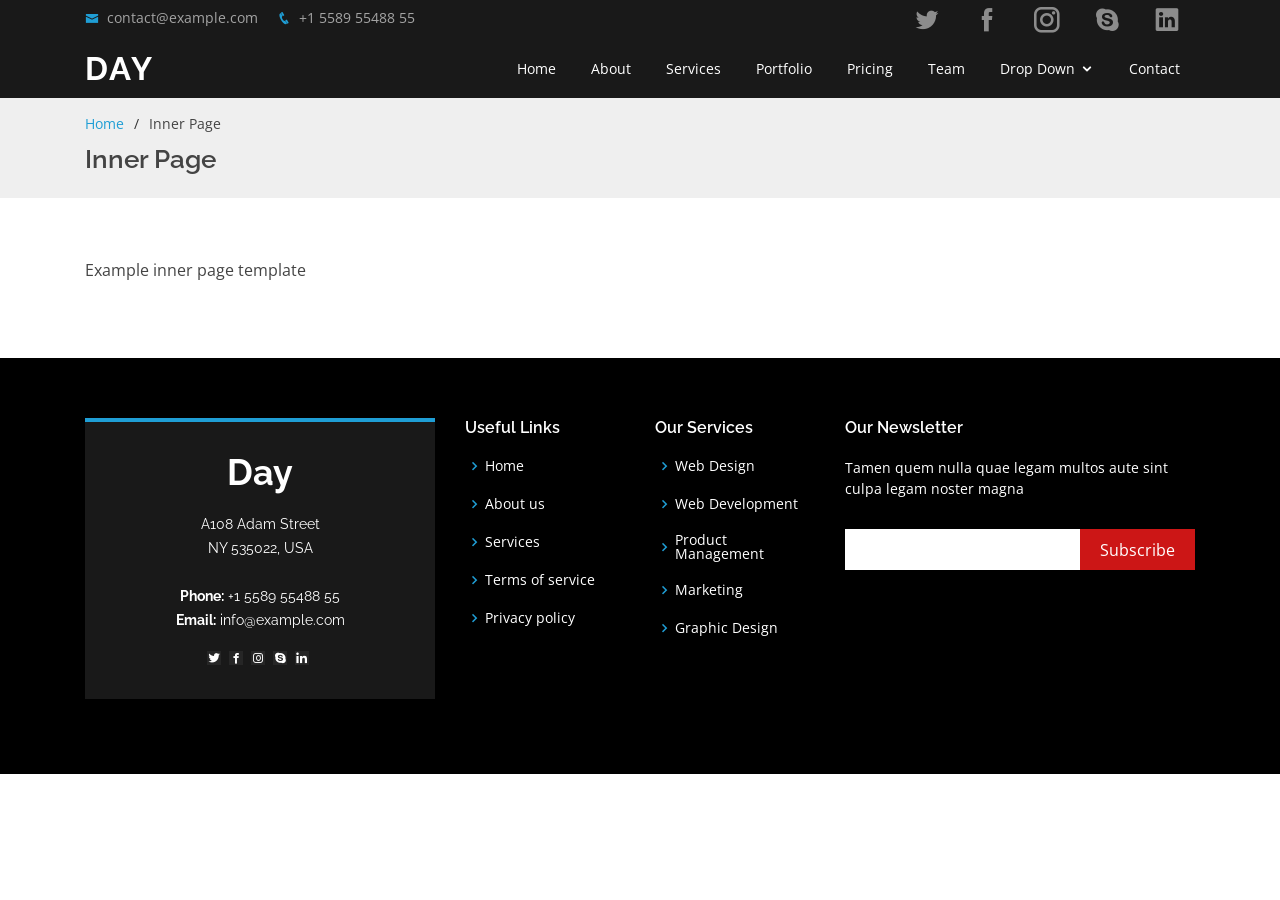
<file: inner-page.html>
<!DOCTYPE html>
<html lang="en">

<head>
  <meta charset="utf-8">
  <meta content="width=device-width, initial-scale=1.0" name="viewport">

  <title>E-Cell VCET</title>
  <meta content="" name="description">
  <meta content="" name="keywords">

  <!-- Favicons -->
  <link href="assets/img/favicon.png" rel="icon">
  <link href="assets/img/apple-touch-icon.png" rel="apple-touch-icon">

  <!-- Google Fonts -->
  <link href="https://fonts.googleapis.com/css?family=Open+Sans:300,300i,400,400i,600,600i,700,700i|Raleway:300,300i,400,400i,500,500i,600,600i,700,700i|Poppins:300,300i,400,400i,500,500i,600,600i,700,700i" rel="stylesheet">

  <!-- Vendor CSS Files -->
  <link href="assets/vendor/bootstrap/css/bootstrap.min.css" rel="stylesheet">
  <link href="assets/vendor/icofont/icofont.min.css" rel="stylesheet">
  <link href="assets/vendor/boxicons/css/boxicons.min.css" rel="stylesheet">
  <link href="assets/vendor/venobox/venobox.css" rel="stylesheet">
  <link href="assets/vendor/owl.carousel/assets/owl.carousel.min.css" rel="stylesheet">
  <link href="assets/vendor/aos/aos.css" rel="stylesheet">

  <link href="assets/css/style.css" rel="stylesheet">


</head>

<body>

  <!-- ======= Top Bar ======= -->
  <div id="topbar" class="d-none d-lg-flex align-items-center fixed-top header-inner-pages">
    <div class="container d-flex">
      <div class="contact-info mr-auto">
        <i class="icofont-envelope"></i> <a href="mailto:contact@example.com">contact@example.com</a>
        <i class="icofont-phone"></i> +1 5589 55488 55
      </div>
      <div class="social-links">
        <a href="#" class="twitter"><i class="icofont-twitter"></i></a>
        <a href="#" class="facebook"><i class="icofont-facebook"></i></a>
        <a href="#" class="instagram"><i class="icofont-instagram"></i></a>
        <a href="#" class="skype"><i class="icofont-skype"></i></a>
        <a href="#" class="linkedin"><i class="icofont-linkedin"></i></i></a>
      </div>
    </div>
  </div>

  <!-- ======= Header ======= -->
  <header id="header" class="fixed-top header-inner-pages">
    <div class="container d-flex align-items-center">

      <h1 class="logo mr-auto"><a href="index.html">Day</a></h1>
      <!-- Uncomment below if you prefer to use an image logo -->
      <!-- <a href="index.html" class="logo mr-auto"><img src="assets/img/logo.png" alt="" class="img-fluid"></a>-->

      <nav class="nav-menu d-none d-lg-block">
        <ul>
          <li><a href="index.html">Home</a></li>
          <li><a href="#about">About</a></li>
          <li><a href="#services">Services</a></li>
          <li><a href="#portfolio">Portfolio</a></li>
          <li><a href="#pricing">Pricing</a></li>
          <li><a href="#team">Team</a></li>
          <li class="drop-down"><a href="">Drop Down</a>
            <ul>
              <li><a href="#">Drop Down 1</a></li>
              <li class="drop-down"><a href="#">Deep Drop Down</a>
                <ul>
                  <li><a href="#">Deep Drop Down 1</a></li>
                  <li><a href="#">Deep Drop Down 2</a></li>
                  <li><a href="#">Deep Drop Down 3</a></li>
                  <li><a href="#">Deep Drop Down 4</a></li>
                  <li><a href="#">Deep Drop Down 5</a></li>
                </ul>
              </li>
              <li><a href="#">Drop Down 2</a></li>
              <li><a href="#">Drop Down 3</a></li>
              <li><a href="#">Drop Down 4</a></li>
            </ul>
          </li>
          <li><a href="#contact">Contact</a></li>

        </ul>
      </nav><!-- .nav-menu -->

    </div>
  </header><!-- End Header -->

  <main id="main">

    <!-- ======= Breadcrumbs ======= -->
    <section id="breadcrumbs" class="breadcrumbs">
      <div class="container">

        <ol>
          <li><a href="index.html">Home</a></li>
          <li>Inner Page</li>
        </ol>
        <h2>Inner Page</h2>

      </div>
    </section><!-- End Breadcrumbs -->

    <section class="inner-page">
      <div class="container">
        <p>
          Example inner page template
        </p>
      </div>
    </section>

  </main><!-- End #main -->

  <!-- ======= Footer ======= -->
  <footer id="footer">
    <div class="footer-top">
      <div class="container">
        <div class="row">

          <div class="col-lg-4 col-md-6">
            <div class="footer-info">
              <h3>Day</h3>
              <p>
                A108 Adam Street <br>
                NY 535022, USA<br><br>
                <strong>Phone:</strong> +1 5589 55488 55<br>
                <strong>Email:</strong> info@example.com<br>
              </p>
              <div class="social-links mt-3">
                <a href="#" class="twitter"><i class="bx bxl-twitter"></i></a>
                <a href="#" class="facebook"><i class="bx bxl-facebook"></i></a>
                <a href="#" class="instagram"><i class="bx bxl-instagram"></i></a>
                <a href="#" class="google-plus"><i class="bx bxl-skype"></i></a>
                <a href="#" class="linkedin"><i class="bx bxl-linkedin"></i></a>
              </div>
            </div>
          </div>

          <div class="col-lg-2 col-md-6 footer-links">
            <h4>Useful Links</h4>
            <ul>
              <li><i class="bx bx-chevron-right"></i> <a href="#">Home</a></li>
              <li><i class="bx bx-chevron-right"></i> <a href="#">About us</a></li>
              <li><i class="bx bx-chevron-right"></i> <a href="#">Services</a></li>
              <li><i class="bx bx-chevron-right"></i> <a href="#">Terms of service</a></li>
              <li><i class="bx bx-chevron-right"></i> <a href="#">Privacy policy</a></li>
            </ul>
          </div>

          <div class="col-lg-2 col-md-6 footer-links">
            <h4>Our Services</h4>
            <ul>
              <li><i class="bx bx-chevron-right"></i> <a href="#">Web Design</a></li>
              <li><i class="bx bx-chevron-right"></i> <a href="#">Web Development</a></li>
              <li><i class="bx bx-chevron-right"></i> <a href="#">Product Management</a></li>
              <li><i class="bx bx-chevron-right"></i> <a href="#">Marketing</a></li>
              <li><i class="bx bx-chevron-right"></i> <a href="#">Graphic Design</a></li>
            </ul>
          </div>

          <div class="col-lg-4 col-md-6 footer-newsletter">
            <h4>Our Newsletter</h4>
            <p>Tamen quem nulla quae legam multos aute sint culpa legam noster magna</p>
            <form action="" method="post">
              <input type="email" name="email"><input type="submit" value="Subscribe">
            </form>

          </div>

        </div>
      </div>
    </div>

   

  <a href="#" class="back-to-top"><i class="icofont-simple-up"></i></a>
  <div id="preloader"></div>

  <!-- Vendor JS Files -->
  <script src="assets/vendor/jquery/jquery.min.js"></script>
  <script src="assets/vendor/bootstrap/js/bootstrap.bundle.min.js"></script>
  <script src="assets/vendor/jquery.easing/jquery.easing.min.js"></script>
  <script src="assets/vendor/php-email-form/validate.js"></script>
  <script src="assets/vendor/isotope-layout/isotope.pkgd.min.js"></script>
  <script src="assets/vendor/venobox/venobox.min.js"></script>
  <script src="assets/vendor/owl.carousel/owl.carousel.min.js"></script>
  <script src="assets/vendor/aos/aos.js"></script>

  <!-- Template Main JS File -->
  <script src="assets/js/main.js"></script>

</body>

</html>
</file>
<file: assets/vendor/venobox/venobox.css>
/* ------ venobox.css --------*/
.vbox-overlay *, .vbox-overlay *:before, .vbox-overlay *:after{
    -webkit-backface-visibility: hidden;
    -webkit-box-sizing:border-box;
    -moz-box-sizing:border-box;
    box-sizing:border-box;
}
.vbox-overlay * { 
    -webkit-backface-visibility: visible;
    backface-visibility: visible;
}
.vbox-overlay{
    display: -webkit-flex;
    display: flex;
    -webkit-flex-direction: column;
    flex-direction: column;
    -webkit-justify-content: center;
    justify-content: center;
    -webkit-align-items: center;
    align-items: center;
    position: fixed;
    left: 0;
    top: 0;
    bottom: 0;
    right: 0;
    z-index: 999999;
}

/* ----- navigation ----- */
.vbox-title{
    width: 100%;
    height: 40px;
    float: left;
    text-align: center;
    line-height: 28px;
    font-size: 12px;
    padding: 6px 50px;
    overflow: hidden;
    position: fixed;
    display: none;
    left: 0;
    z-index: 89;
}
.vbox-close{
    cursor: pointer;
    position: fixed;
    top: -1px;
    right: 0;
    width: 50px;
    height: 40px;
    padding: 6px;
    display: block;
    background-position:10px center;
    overflow: hidden;
    font-size: 24px;
    line-height: 1;
    text-align: center;
    z-index: 99;
}
.vbox-left{
    cursor: pointer;
    position: fixed;
    left: 0;
    height: 40px;
    overflow: hidden;
    line-height: 28px;
    font-size: 12px;
    z-index: 99;
    display: flex;
    align-items:center;
}
.vbox-num{
    display: inline-block;
    margin: 6px 0 6px 15px;
}
/* ----- Social share ----- */
.vbox-share{
    line-height: 28px;
    font-size: 12px;
    overflow: hidden;
    position: fixed;
    left: 0;
    z-index: 98;
    display: flex;
    align-items:center;
    justify-content: center;
    width: 100%;
    text-align: center;
}
.vbox-share svg{
    max-height: 28px;
    width: 28px;
    z-index: 10;
    margin-left: 12px;
    margin-top: 6px;
    margin-bottom: 6px;
    vertical-align: middle;
}


/* ----- navigation ARROWS ----- */
.vbox-next, .vbox-prev{
    position: fixed;
    top: 50%;
    margin-top: -15px;
    overflow: hidden;
    cursor: pointer;
    display: block;
    width: 45px;
    height: 45px;
    z-index: 99;
}
.vbox-next span, .vbox-prev span{
    position: relative;
    width: 20px;
    height: 20px;
    border: 2px solid transparent;
    border-top-color: #B6B6B6;
    border-right-color: #B6B6B6;
    text-indent: -100px;
    position: absolute;
    top: 8px;
    display: block;
}
.vbox-prev{
    left: 15px;
}
.vbox-next{
    right: 15px;
}
.vbox-prev span{
    left: 10px;
    -ms-transform: rotate(-135deg);
    -webkit-transform: rotate(-135deg);
    transform: rotate(-135deg);
}
.vbox-next span{
    -ms-transform: rotate(45deg);
    -webkit-transform: rotate(45deg);
    transform: rotate(45deg);
    right: 10px;
}
/* ------- inline window ------ */
.vbox-inline{
    width: 420px;
    height: 315px;
    height: 70vh;
    padding: 10px;
    background: #fff;
    margin: 0 auto;
    overflow: auto;
    text-align: left;
}
/* ------- Video & iFrames window ------ */
.venoframe{
    max-width: 100%;
    width: 100%;
    border: none;
    width: 100%;
    height: 260px;
    height: 70vh;
}
.venoframe.vbvid{
    height: 260px;
}
@media (min-width: 768px) {
    .venoframe, .vbox-inline{
        width: 90%;
        height: 360px;
        height: 70vh;
    }
    .venoframe.vbvid{
        width: 640px;
        height: 360px;
    }
}
@media (min-width: 992px) {
    .venoframe, .vbox-inline{
        max-width: 1200px;
        width: 80%;
        height: 540px;
        height: 70vh;
    }
    .venoframe.vbvid{
        width: 960px;
        height: 540px;
    }
}
/* 
Please do NOT edit this part! 
or at least read this note: http://i.imgur.com/7C0ws9e.gif
*/
.vbox-open{
    overflow: hidden;
}
.vbox-container{
    position: absolute;
    left: 0;
    right: 0;
    top: 0;
    bottom: 0;
    overflow-x: hidden;
    overflow-y: scroll;
    overflow-scrolling: touch;
    -webkit-overflow-scrolling: touch;
    z-index: 20;
    max-height: 100%;

}

.vbox-content{
    text-align: center;
    float: left;
    width: 100%;
    position: relative;
    overflow: hidden;
    padding: 20px 4%;
}
.vbox-container img{
    max-width: 100%;
    height: auto;
}
.vbox-figlio{
    box-shadow: 0 0 12px rgba(0,0,0,0.19), 0 6px 6px rgba(0,0,0,0.23);
    max-width: 100%;
    text-align: initial;
}
img.vbox-figlio{
    -webkit-user-select: none;
-khtml-user-select: none;
-moz-user-select: none;
-o-user-select: none;
user-select: none;
}
.vbox-content.swipe-left{
    margin-left: -200px !important;
}
.vbox-content.swipe-right{
    margin-left: 200px !important;
}
.vbox-animated{
    webkit-transition: margin 300ms ease-out;
    transition: margin 300ms ease-out;
}

/* ---------- preloader ----------
 * SPINKIT 
 * http://tobiasahlin.com/spinkit/
-------------------------------- */
.sk-double-bounce,.sk-rotating-plane{width:40px;height:40px;margin:40px auto}.sk-rotating-plane{background-color:#333;-webkit-animation:sk-rotatePlane 1.2s infinite ease-in-out;animation:sk-rotatePlane 1.2s infinite ease-in-out}@-webkit-keyframes sk-rotatePlane{0%{-webkit-transform:perspective(120px) rotateX(0) rotateY(0);transform:perspective(120px) rotateX(0) rotateY(0)}50%{-webkit-transform:perspective(120px) rotateX(-180.1deg) rotateY(0);transform:perspective(120px) rotateX(-180.1deg) rotateY(0)}100%{-webkit-transform:perspective(120px) rotateX(-180deg) rotateY(-179.9deg);transform:perspective(120px) rotateX(-180deg) rotateY(-179.9deg)}}@keyframes sk-rotatePlane{0%{-webkit-transform:perspective(120px) rotateX(0) rotateY(0);transform:perspective(120px) rotateX(0) rotateY(0)}50%{-webkit-transform:perspective(120px) rotateX(-180.1deg) rotateY(0);transform:perspective(120px) rotateX(-180.1deg) rotateY(0)}100%{-webkit-transform:perspective(120px) rotateX(-180deg) rotateY(-179.9deg);transform:perspective(120px) rotateX(-180deg) rotateY(-179.9deg)}}.sk-double-bounce{position:relative}.sk-double-bounce .sk-child{width:100%;height:100%;border-radius:50%;background-color:#333;opacity:.6;position:absolute;top:0;left:0;-webkit-animation:sk-doubleBounce 2s infinite ease-in-out;animation:sk-doubleBounce 2s infinite ease-in-out}.sk-chasing-dots .sk-child,.sk-spinner-pulse,.sk-three-bounce .sk-child{background-color:#333;border-radius:100%}.sk-double-bounce .sk-double-bounce2{-webkit-animation-delay:-1s;animation-delay:-1s}@-webkit-keyframes sk-doubleBounce{0%,100%{-webkit-transform:scale(0);transform:scale(0)}50%{-webkit-transform:scale(1);transform:scale(1)}}@keyframes sk-doubleBounce{0%,100%{-webkit-transform:scale(0);transform:scale(0)}50%{-webkit-transform:scale(1);transform:scale(1)}}.sk-wave{margin:40px auto;width:50px;height:40px;text-align:center;font-size:10px}.sk-wave .sk-rect{background-color:#333;height:100%;width:6px;display:inline-block;-webkit-animation:sk-waveStretchDelay 1.2s infinite ease-in-out;animation:sk-waveStretchDelay 1.2s infinite ease-in-out}.sk-wave .sk-rect1{-webkit-animation-delay:-1.2s;animation-delay:-1.2s}.sk-wave .sk-rect2{-webkit-animation-delay:-1.1s;animation-delay:-1.1s}.sk-wave .sk-rect3{-webkit-animation-delay:-1s;animation-delay:-1s}.sk-wave .sk-rect4{-webkit-animation-delay:-.9s;animation-delay:-.9s}.sk-wave .sk-rect5{-webkit-animation-delay:-.8s;animation-delay:-.8s}@-webkit-keyframes sk-waveStretchDelay{0%,100%,40%{-webkit-transform:scaleY(.4);transform:scaleY(.4)}20%{-webkit-transform:scaleY(1);transform:scaleY(1)}}@keyframes sk-waveStretchDelay{0%,100%,40%{-webkit-transform:scaleY(.4);transform:scaleY(.4)}20%{-webkit-transform:scaleY(1);transform:scaleY(1)}}.sk-wandering-cubes{margin:40px auto;width:40px;height:40px;position:relative}.sk-wandering-cubes .sk-cube{background-color:#333;width:10px;height:10px;position:absolute;top:0;left:0;-webkit-animation:sk-wanderingCube 1.8s ease-in-out -1.8s infinite both;animation:sk-wanderingCube 1.8s ease-in-out -1.8s infinite both}.sk-chasing-dots,.sk-spinner-pulse{width:40px;height:40px;margin:40px auto}.sk-wandering-cubes .sk-cube2{-webkit-animation-delay:-.9s;animation-delay:-.9s}@-webkit-keyframes sk-wanderingCube{0%{-webkit-transform:rotate(0);transform:rotate(0)}25%{-webkit-transform:translateX(30px) rotate(-90deg) scale(.5);transform:translateX(30px) rotate(-90deg) scale(.5)}50%{-webkit-transform:translateX(30px) translateY(30px) rotate(-179deg);transform:translateX(30px) translateY(30px) rotate(-179deg)}50.1%{-webkit-transform:translateX(30px) translateY(30px) rotate(-180deg);transform:translateX(30px) translateY(30px) rotate(-180deg)}75%{-webkit-transform:translateX(0) translateY(30px) rotate(-270deg) scale(.5);transform:translateX(0) translateY(30px) rotate(-270deg) scale(.5)}100%{-webkit-transform:rotate(-360deg);transform:rotate(-360deg)}}@keyframes sk-wanderingCube{0%{-webkit-transform:rotate(0);transform:rotate(0)}25%{-webkit-transform:translateX(30px) rotate(-90deg) scale(.5);transform:translateX(30px) rotate(-90deg) scale(.5)}50%{-webkit-transform:translateX(30px) translateY(30px) rotate(-179deg);transform:translateX(30px) translateY(30px) rotate(-179deg)}50.1%{-webkit-transform:translateX(30px) translateY(30px) rotate(-180deg);transform:translateX(30px) translateY(30px) rotate(-180deg)}75%{-webkit-transform:translateX(0) translateY(30px) rotate(-270deg) scale(.5);transform:translateX(0) translateY(30px) rotate(-270deg) scale(.5)}100%{-webkit-transform:rotate(-360deg);transform:rotate(-360deg)}}.sk-spinner-pulse{-webkit-animation:sk-pulseScaleOut 1s infinite ease-in-out;animation:sk-pulseScaleOut 1s infinite ease-in-out}@-webkit-keyframes sk-pulseScaleOut{0%{-webkit-transform:scale(0);transform:scale(0)}100%{-webkit-transform:scale(1);transform:scale(1);opacity:0}}@keyframes sk-pulseScaleOut{0%{-webkit-transform:scale(0);transform:scale(0)}100%{-webkit-transform:scale(1);transform:scale(1);opacity:0}}.sk-chasing-dots{position:relative;text-align:center;-webkit-animation:sk-chasingDotsRotate 2s infinite linear;animation:sk-chasingDotsRotate 2s infinite linear}.sk-chasing-dots .sk-child{width:60%;height:60%;display:inline-block;position:absolute;top:0;-webkit-animation:sk-chasingDotsBounce 2s infinite ease-in-out;animation:sk-chasingDotsBounce 2s infinite ease-in-out}.sk-chasing-dots .sk-dot2{top:auto;bottom:0;-webkit-animation-delay:-1s;animation-delay:-1s}@-webkit-keyframes sk-chasingDotsRotate{100%{-webkit-transform:rotate(360deg);transform:rotate(360deg)}}@keyframes sk-chasingDotsRotate{100%{-webkit-transform:rotate(360deg);transform:rotate(360deg)}}@-webkit-keyframes sk-chasingDotsBounce{0%,100%{-webkit-transform:scale(0);transform:scale(0)}50%{-webkit-transform:scale(1);transform:scale(1)}}@keyframes sk-chasingDotsBounce{0%,100%{-webkit-transform:scale(0);transform:scale(0)}50%{-webkit-transform:scale(1);transform:scale(1)}}.sk-three-bounce{margin:40px auto;width:80px;text-align:center}.sk-three-bounce .sk-child{width:20px;height:20px;display:inline-block;-webkit-animation:sk-three-bounce 1.4s ease-in-out 0s infinite both;animation:sk-three-bounce 1.4s ease-in-out 0s infinite both}.sk-circle .sk-child:before,.sk-fading-circle .sk-circle:before{display:block;border-radius:100%;content:'';background-color:#333}.sk-three-bounce .sk-bounce1{-webkit-animation-delay:-.32s;animation-delay:-.32s}.sk-three-bounce .sk-bounce2{-webkit-animation-delay:-.16s;animation-delay:-.16s}@-webkit-keyframes sk-three-bounce{0%,100%,80%{-webkit-transform:scale(0);transform:scale(0)}40%{-webkit-transform:scale(1);transform:scale(1)}}@keyframes sk-three-bounce{0%,100%,80%{-webkit-transform:scale(0);transform:scale(0)}40%{-webkit-transform:scale(1);transform:scale(1)}}.sk-circle{margin:40px auto;width:40px;height:40px;position:relative}.sk-circle .sk-child{width:100%;height:100%;position:absolute;left:0;top:0}.sk-circle .sk-child:before{margin:0 auto;width:15%;height:15%;-webkit-animation:sk-circleBounceDelay 1.2s infinite ease-in-out both;animation:sk-circleBounceDelay 1.2s infinite ease-in-out both}.sk-circle .sk-circle2{-webkit-transform:rotate(30deg);-ms-transform:rotate(30deg);transform:rotate(30deg)}.sk-circle .sk-circle3{-webkit-transform:rotate(60deg);-ms-transform:rotate(60deg);transform:rotate(60deg)}.sk-circle .sk-circle4{-webkit-transform:rotate(90deg);-ms-transform:rotate(90deg);transform:rotate(90deg)}.sk-circle .sk-circle5{-webkit-transform:rotate(120deg);-ms-transform:rotate(120deg);transform:rotate(120deg)}.sk-circle .sk-circle6{-webkit-transform:rotate(150deg);-ms-transform:rotate(150deg);transform:rotate(150deg)}.sk-circle .sk-circle7{-webkit-transform:rotate(180deg);-ms-transform:rotate(180deg);transform:rotate(180deg)}.sk-circle .sk-circle8{-webkit-transform:rotate(210deg);-ms-transform:rotate(210deg);transform:rotate(210deg)}.sk-circle .sk-circle9{-webkit-transform:rotate(240deg);-ms-transform:rotate(240deg);transform:rotate(240deg)}.sk-circle .sk-circle10{-webkit-transform:rotate(270deg);-ms-transform:rotate(270deg);transform:rotate(270deg)}.sk-circle .sk-circle11{-webkit-transform:rotate(300deg);-ms-transform:rotate(300deg);transform:rotate(300deg)}.sk-circle .sk-circle12{-webkit-transform:rotate(330deg);-ms-transform:rotate(330deg);transform:rotate(330deg)}.sk-circle .sk-circle2:before{-webkit-animation-delay:-1.1s;animation-delay:-1.1s}.sk-circle .sk-circle3:before{-webkit-animation-delay:-1s;animation-delay:-1s}.sk-circle .sk-circle4:before{-webkit-animation-delay:-.9s;animation-delay:-.9s}.sk-circle .sk-circle5:before{-webkit-animation-delay:-.8s;animation-delay:-.8s}.sk-circle .sk-circle6:before{-webkit-animation-delay:-.7s;animation-delay:-.7s}.sk-circle .sk-circle7:before{-webkit-animation-delay:-.6s;animation-delay:-.6s}.sk-circle .sk-circle8:before{-webkit-animation-delay:-.5s;animation-delay:-.5s}.sk-circle .sk-circle9:before{-webkit-animation-delay:-.4s;animation-delay:-.4s}.sk-circle .sk-circle10:before{-webkit-animation-delay:-.3s;animation-delay:-.3s}.sk-circle .sk-circle11:before{-webkit-animation-delay:-.2s;animation-delay:-.2s}.sk-circle .sk-circle12:before{-webkit-animation-delay:-.1s;animation-delay:-.1s}@-webkit-keyframes sk-circleBounceDelay{0%,100%,80%{-webkit-transform:scale(0);transform:scale(0)}40%{-webkit-transform:scale(1);transform:scale(1)}}@keyframes sk-circleBounceDelay{0%,100%,80%{-webkit-transform:scale(0);transform:scale(0)}40%{-webkit-transform:scale(1);transform:scale(1)}}.sk-cube-grid{width:40px;height:40px;margin:40px auto}.sk-cube-grid .sk-cube{width:33.33%;height:33.33%;background-color:#333;float:left;-webkit-animation:sk-cubeGridScaleDelay 1.3s infinite ease-in-out;animation:sk-cubeGridScaleDelay 1.3s infinite ease-in-out}.sk-cube-grid .sk-cube1{-webkit-animation-delay:.2s;animation-delay:.2s}.sk-cube-grid .sk-cube2{-webkit-animation-delay:.3s;animation-delay:.3s}.sk-cube-grid .sk-cube3{-webkit-animation-delay:.4s;animation-delay:.4s}.sk-cube-grid .sk-cube4{-webkit-animation-delay:.1s;animation-delay:.1s}.sk-cube-grid .sk-cube5{-webkit-animation-delay:.2s;animation-delay:.2s}.sk-cube-grid .sk-cube6{-webkit-animation-delay:.3s;animation-delay:.3s}.sk-cube-grid .sk-cube7{-webkit-animation-delay:0ms;animation-delay:0ms}.sk-cube-grid .sk-cube8{-webkit-animation-delay:.1s;animation-delay:.1s}.sk-cube-grid .sk-cube9{-webkit-animation-delay:.2s;animation-delay:.2s}@-webkit-keyframes sk-cubeGridScaleDelay{0%,100%,70%{-webkit-transform:scale3D(1,1,1);transform:scale3D(1,1,1)}35%{-webkit-transform:scale3D(0,0,1);transform:scale3D(0,0,1)}}@keyframes sk-cubeGridScaleDelay{0%,100%,70%{-webkit-transform:scale3D(1,1,1);transform:scale3D(1,1,1)}35%{-webkit-transform:scale3D(0,0,1);transform:scale3D(0,0,1)}}.sk-fading-circle{margin:40px auto;width:40px;height:40px;position:relative}.sk-fading-circle .sk-circle{width:100%;height:100%;position:absolute;left:0;top:0}.sk-fading-circle .sk-circle:before{margin:0 auto;width:15%;height:15%;-webkit-animation:sk-circleFadeDelay 1.2s infinite ease-in-out both;animation:sk-circleFadeDelay 1.2s infinite ease-in-out both}.sk-fading-circle .sk-circle2{-webkit-transform:rotate(30deg);-ms-transform:rotate(30deg);transform:rotate(30deg)}.sk-fading-circle .sk-circle3{-webkit-transform:rotate(60deg);-ms-transform:rotate(60deg);transform:rotate(60deg)}.sk-fading-circle .sk-circle4{-webkit-transform:rotate(90deg);-ms-transform:rotate(90deg);transform:rotate(90deg)}.sk-fading-circle .sk-circle5{-webkit-transform:rotate(120deg);-ms-transform:rotate(120deg);transform:rotate(120deg)}.sk-fading-circle .sk-circle6{-webkit-transform:rotate(150deg);-ms-transform:rotate(150deg);transform:rotate(150deg)}.sk-fading-circle .sk-circle7{-webkit-transform:rotate(180deg);-ms-transform:rotate(180deg);transform:rotate(180deg)}.sk-fading-circle .sk-circle8{-webkit-transform:rotate(210deg);-ms-transform:rotate(210deg);transform:rotate(210deg)}.sk-fading-circle .sk-circle9{-webkit-transform:rotate(240deg);-ms-transform:rotate(240deg);transform:rotate(240deg)}.sk-fading-circle .sk-circle10{-webkit-transform:rotate(270deg);-ms-transform:rotate(270deg);transform:rotate(270deg)}.sk-fading-circle .sk-circle11{-webkit-transform:rotate(300deg);-ms-transform:rotate(300deg);transform:rotate(300deg)}.sk-fading-circle .sk-circle12{-webkit-transform:rotate(330deg);-ms-transform:rotate(330deg);transform:rotate(330deg)}.sk-fading-circle .sk-circle2:before{-webkit-animation-delay:-1.1s;animation-delay:-1.1s}.sk-fading-circle .sk-circle3:before{-webkit-animation-delay:-1s;animation-delay:-1s}.sk-fading-circle .sk-circle4:before{-webkit-animation-delay:-.9s;animation-delay:-.9s}.sk-fading-circle .sk-circle5:before{-webkit-animation-delay:-.8s;animation-delay:-.8s}.sk-fading-circle .sk-circle6:before{-webkit-animation-delay:-.7s;animation-delay:-.7s}.sk-fading-circle .sk-circle7:before{-webkit-animation-delay:-.6s;animation-delay:-.6s}.sk-fading-circle .sk-circle8:before{-webkit-animation-delay:-.5s;animation-delay:-.5s}.sk-fading-circle .sk-circle9:before{-webkit-animation-delay:-.4s;animation-delay:-.4s}.sk-fading-circle .sk-circle10:before{-webkit-animation-delay:-.3s;animation-delay:-.3s}.sk-fading-circle .sk-circle11:before{-webkit-animation-delay:-.2s;animation-delay:-.2s}.sk-fading-circle .sk-circle12:before{-webkit-animation-delay:-.1s;animation-delay:-.1s}@-webkit-keyframes sk-circleFadeDelay{0%,100%,39%{opacity:0}40%{opacity:1}}@keyframes sk-circleFadeDelay{0%,100%,39%{opacity:0}40%{opacity:1}}.sk-folding-cube{margin:40px auto;width:40px;height:40px;position:relative;-webkit-transform:rotateZ(45deg);transform:rotateZ(45deg)}.sk-folding-cube .sk-cube{float:left;width:50%;height:50%;position:relative;-webkit-transform:scale(1.1);-ms-transform:scale(1.1);transform:scale(1.1)}.sk-folding-cube .sk-cube:before{content:'';position:absolute;top:0;left:0;width:100%;height:100%;background-color:#333;-webkit-animation:sk-foldCubeAngle 2.4s infinite linear both;animation:sk-foldCubeAngle 2.4s infinite linear both;-webkit-transform-origin:100% 100%;-ms-transform-origin:100% 100%;transform-origin:100% 100%}.sk-folding-cube .sk-cube2{-webkit-transform:scale(1.1) rotateZ(90deg);transform:scale(1.1) rotateZ(90deg)}.sk-folding-cube .sk-cube3{-webkit-transform:scale(1.1) rotateZ(180deg);transform:scale(1.1) rotateZ(180deg)}.sk-folding-cube .sk-cube4{-webkit-transform:scale(1.1) rotateZ(270deg);transform:scale(1.1) rotateZ(270deg)}.sk-folding-cube .sk-cube2:before{-webkit-animation-delay:.3s;animation-delay:.3s}.sk-folding-cube .sk-cube3:before{-webkit-animation-delay:.6s;animation-delay:.6s}.sk-folding-cube .sk-cube4:before{-webkit-animation-delay:.9s;animation-delay:.9s}@-webkit-keyframes sk-foldCubeAngle{0%,10%{-webkit-transform:perspective(140px) rotateX(-180deg);transform:perspective(140px) rotateX(-180deg);opacity:0}25%,75%{-webkit-transform:perspective(140px) rotateX(0);transform:perspective(140px) rotateX(0);opacity:1}100%,90%{-webkit-transform:perspective(140px) rotateY(180deg);transform:perspective(140px) rotateY(180deg);opacity:0}}@keyframes sk-foldCubeAngle{0%,10%{-webkit-transform:perspective(140px) rotateX(-180deg);transform:perspective(140px) rotateX(-180deg);opacity:0}25%,75%{-webkit-transform:perspective(140px) rotateX(0);transform:perspective(140px) rotateX(0);opacity:1}100%,90%{-webkit-transform:perspective(140px) rotateY(180deg);transform:perspective(140px) rotateY(180deg);opacity:0}}
</file>
<file: assets/css/style.css>
/**
* Template Name: Day - v2.2.1
* Template URL: https://bootstrapmade.com/day-multipurpose-html-template-for-free/
* Author: BootstrapMade.com
* License: https://bootstrapmade.com/license/
*/

/*--------------------------------------------------------------
# General
--------------------------------------------------------------*/
html {
  box-sizing: border-box;
  margin: 0;
  padding: 0;
  scroll-behavior: smooth;
}


body {
  font-family: "Open Sans", sans-serif;
  color: #444444;
  box-sizing: border-box;
}

a {
  color: #cc1616;
}

a:hover {
  color: #e82d2d;
  text-decoration: none;
}

h1, h2, h3, h4, h5, h6 {
  font-family: "Raleway", sans-serif;
}

/*--------------------------------------------------------------
# Back to top button
--------------------------------------------------------------*/
.back-to-top {
  position: fixed;
  display: none;
  right: 15px;
  bottom: 15px;
  z-index: 99999;
}

.back-to-top i {
  display: flex;
  align-items: center;
  justify-content: center;
  font-size: 24px;
  width: 40px;
  height: 40px;
  background: #cc1616;
  color: #fff;
  transition: all 0.4s;
}

.back-to-top i:hover {
  background: #e72323;
  color: #fff;
}

/*--------------------------------------------------------------
# Preloader
--------------------------------------------------------------*/
/* #preloader {
  position: fixed;
  top: 0;
  left: 0;
  right: 0;
  bottom: 0;
  z-index: 9999;
  overflow: hidden;
  background: #fff;
}

#preloader:before {
  content: "";
  position: fixed;
  top: calc(50% - 30px);
  left: calc(50% - 30px);
  border: 6px solid #cc1616;
  border-top-color: #efefef;
  border-radius: 50%;
  width: 60px;
  height: 60px;
  -webkit-animation: animate-preloader 1s linear infinite;
  animation: animate-preloader 1s linear infinite;
} */

/* @-webkit-keyframes animate-preloader {
  0% {
    transform: rotate(0deg);
  }
  100% {
    transform: rotate(360deg);
  }
}

@keyframes animate-preloader {
  0% {
    transform: rotate(0deg);
  }
  100% {
    transform: rotate(360deg);
  }
} */

/*--------------------------------------------------------------
# Disable aos animation delay on mobile devices
--------------------------------------------------------------*/
@media screen and (max-width: 768px) {
  [data-aos-delay] {
    transition-delay: 0 !important;
  }
}

/*--------------------------------------------------------------
# Top Bar
--------------------------------------------------------------*/
a {
  color: #1F9ED5;
}

a:hover {
  color: #1F9ED5;
  cursor: pointer;
  text-decoration: none;
}

h1, h2, h3, h4, h5, h6 {
  font-family: "Raleway", sans-serif;
}


#topbar {
  background-color: #272727;
  color: #444444;
  height: 40px;
  font-size: 14px;
  transition: all 0.5s;
  color: rgba(255, 255, 255, 0.6);
}

#topbar.topbar-scrolled {
  top: -40px;
}

#topbar .contact-info a {
  line-height: 1;
  color: rgba(255, 255, 255, 0.6);
  transition: 0.3s;
}

#topbar .contact-info a:hover {
  color: #1F9ED5;
}

#topbar .contact-info i {
  color: #1F9ED5;
  padding-right: 4px;
}

#topbar .contact-info i.icofont-phone {
  margin-left: 15px;
}

#topbar .social-links a {
  font-size: 26px;
  color: rgba(255, 255, 255, 0.5);
  padding-left: 15px;
  margin-right: 15px;
  display: inline-block;
  line-height: 1px;
  transition: 0.3s;
}

#topbar .social-links a:hover {
  color: #1F9ED5;
}

#topbar .social-links a:first-child {
  border-left: 0;
}

/*--------------------------------------------------------------
# Header
--------------------------------------------------------------*/
#header {
  background: rgba(52, 58, 64, 0.2);
  transition: all 0.5s;
  z-index: 997;
  top: 40px;
}

#header.header-scrolled {
  top: 0;
  background: rgba(0, 0, 0, 0.9);
}

#header .logo {
  font-size: 32px;
  margin: 0;
  padding: 0;
  line-height: 1;
  font-weight: 700;
  letter-spacing: 2px;
  text-transform: uppercase;
}

#header .logo a {
  color: #fff;
}

#header .logo img {
  max-height: 40px;
}

@media (max-width: 992px) {
  #header {
    top: 0;
    padding: 15px 0;
    background: transparent;
  }
  #header .logo {
    font-size: 28px;
  }
}

.header-inner-pages {
  background: rgba(0, 0, 0, 0.9) !important;
}

/*--------------------------------------------------------------
# Navigation Menu
--------------------------------------------------------------*/
/* Desktop Navigation */
.nav-menu ul {
  margin: 0;
  padding: 0;
  list-style: none;
}

.nav-menu > ul {
  display: flex;
}

.nav-menu > ul > li {
  position: relative;
  white-space: nowrap;
  padding: 18px 15px;
  margin-left: 5px;
  transition: 0.3s;
}

.nav-menu a {
  display: block;
  position: relative;
  color: #fff;
  transition: 0.3s;
  font-size: 14px;
  font-family: "Open Sans", sans-serif;
}

.nav-menu > ul > li:hover, .nav-menu .active {
  background: #cc1616;
}

.nav-menu .drop-down ul {
  display: block;
  position: absolute;
  left: 0;
  top: calc(100% + 30px);
  z-index: 99;
  opacity: 0;
  visibility: hidden;
  padding: 10px 0;
  background: #fff;
  box-shadow: 0px 0px 30px rgba(127, 137, 161, 0.25);
  transition: 0.3s;
}

.nav-menu .drop-down:hover > ul {
  opacity: 1;
  top: 100%;
  visibility: visible;
}

.nav-menu .drop-down li {
  min-width: 180px;
  position: relative;
}

.nav-menu .drop-down ul a {
  padding: 10px 20px;
  font-size: 14px;
  font-weight: 500;
  text-transform: none;
  color: #191919;
}

.nav-menu .drop-down ul a:hover, .nav-menu .drop-down ul .active > a, .nav-menu .drop-down ul li:hover > a {
  color: #e82d2d;
}

.nav-menu .drop-down > a:after {
  content: "\ea99";
  font-family: IcoFont;
  padding-left: 5px;
}

.nav-menu .drop-down .drop-down ul {
  top: 0;
  left: calc(100% - 30px);
}

.nav-menu .drop-down .drop-down:hover > ul {
  opacity: 1;
  top: 0;
  left: 100%;
}

.nav-menu .drop-down .drop-down > a {
  padding-right: 35px;
}

.nav-menu .drop-down .drop-down > a:after {
  content: "\eaa0";
  font-family: IcoFont;
  position: absolute;
  right: 15px;
}

@media (max-width: 1366px) {
  .nav-menu .drop-down .drop-down ul {
    left: -90%;
  }
  .nav-menu .drop-down .drop-down:hover > ul {
    left: -100%;
  }
  .nav-menu .drop-down .drop-down > a:after {
    content: "\ea9d";
  }
}

/* Mobile Navigation */
.mobile-nav-toggle {
  position: fixed;
  right: 15px;
  top: 15px;
  z-index: 9998;
  border: 0;
  background: none;
  font-size: 24px;
  transition: all 0.4s;
  outline: none !important;
  line-height: 1;
  cursor: pointer;
  text-align: right;
}

.mobile-nav-toggle i {
  color: #fff;
}

.mobile-nav {
  position: fixed;
  top: 55px;
  right: 15px;
  bottom: 15px;
  left: 15px;
  z-index: 9999;
  overflow-y: auto;
  background: #fff;
  transition: ease-in-out 0.2s;
  opacity: 0;
  visibility: hidden;
  border-radius: 10px;
  padding: 10px 0;
}

.mobile-nav * {
  margin: 0;
  padding: 0;
  list-style: none;
}

.mobile-nav a {
  display: block;
  position: relative;
  color: #191919;
  padding: 10px 20px;
  font-weight: 500;
  outline: none;
}

.mobile-nav a:hover, .mobile-nav .active > a, .mobile-nav li:hover > a {
  color: #e82d2d;
  text-decoration: none;
}

.mobile-nav .drop-down > a:after {
  content: "\ea99";
  font-family: IcoFont;
  padding-left: 10px;
  position: absolute;
  right: 15px;
}

.mobile-nav .active.drop-down > a:after {
  content: "\eaa1";
}

.mobile-nav .drop-down > a {
  padding-right: 35px;
}

.mobile-nav .drop-down ul {
  display: none;
  overflow: hidden;
}

.mobile-nav .drop-down li {
  padding-left: 20px;
}

.mobile-nav-overly {
  width: 100%;
  height: 100%;
  z-index: 9997;
  top: 0;
  left: 0;
  position: fixed;
  background: rgba(0, 0, 0, 0.6);
  overflow: hidden;
  display: none;
  transition: ease-in-out 0.2s;
}

.mobile-nav-active {
  overflow: hidden;
}

.mobile-nav-active .mobile-nav {
  opacity: 1;
  visibility: visible;
}

.mobile-nav-active .mobile-nav-toggle i {
  color: #fff;
}

/*--------------------------------------------------------------
# Hero Section
--------------------------------------------------------------*/
#hero {
  width: 100%;
  height: auto;
  /* background: url("../img/hero-bg.jpg") top center; */
  background: url("../img/team-ecell-copy.JPG") top center;
  /* background: url("../img/ragnar.jpg") top center; */
  background-size: cover;
  position: relative;
}

#hero:before {
  content: "";
  background: rgba(0, 0, 0, 0.5);
  position: absolute;
  bottom: 0;
  top: 0;
  left: 0;
  right: 0;
}

#hero .container {
  padding-top: 70px;
}

#hero h1 {
  margin: 0 0 10px 0;
  font-size: 48px;
  font-weight: 700;
  line-height: 56px;
  text-transform: uppercase;
  color: #fff;
}

#hero h2 {
  color: #eee;
  margin-bottom: 30px;
  font-size: 24px;
}

#hero .btn-get-started {
  font-family: "Raleway", sans-serif;
  text-transform: uppercase;
  font-weight: 500;
  font-size: 14px;
  letter-spacing: 0.5px;
  display: inline-block;
  padding: 10px 28px;
  transition: 0.5s;
  border: 2px solid #fff;
  color: #fff;
}

#hero .btn-get-started:hover {
  background: #cc1616;
  border-color: #cc1616;
}

@media (min-width: 1024px) {
  #hero {
    /* background-attachment: fixed; */
  }
}

@media (max-width: 768px) {
  #hero {
    text-align: center;
  }
  #hero .container {
    padding-top: 40px;
  }
  #hero h1 {
    font-size: 28px;
    line-height: 36px;
  }
  #hero h2 {
    font-size: 18px;
    line-height: 24px;
    margin-bottom: 30px;
  }
}

/*--------------------------------------------------------------
# Sections General
--------------------------------------------------------------*/
section {
  padding: 60px 0;
  overflow: hidden;
}

.section-title {
  text-align: center;
  padding: 30px 0;
  position: relative;
}

.section-title h2 {
  font-size: 32px;
  font-weight: 700;
  text-transform: uppercase;
  margin-bottom: 20px;
  padding-bottom: 0;
  color: #191919;
  position: relative;
  z-index: 2;
}

.section-title span {
  position: absolute;
  top: 30px;
  color: #f4f4f4;
  left: 0;
  right: 0;
  z-index: 1;
  font-weight: 700;
  font-size: 52px;
  text-transform: uppercase;
  line-height: 0;
}

.section-title p {
  margin-bottom: 0;
  position: relative;
  z-index: 2;
}

@media (max-width: 575px) {
  .section-title h2 {
    font-size: 28px;
    margin-bottom: 15px;
  }
  .section-title span {
    font-size: 38px;
  }
}

/*--------------------------------------------------------------
# About
--------------------------------------------------------------*/
.about .content h3 {
  font-weight: 600;
  font-size: 26px;
}

.about .content ul {
  list-style: none;
  padding: 0;
}

.about .content ul li {
  padding-bottom: 10px;
}

.about .content ul i {
  font-size: 20px;
  padding-right: 4px;
  color: #cc1616;
}

.about .content p:last-child {
  margin-bottom: 0;
}

/*--------------------------------------------------------------
# Why Us
--------------------------------------------------------------*/
.why-us {
  padding-top: 0;
}

.why-us .box {
  padding: 50px 30px;
  box-shadow: 0px 2px 15px rgba(0, 0, 0, 0.1);
  transition: all ease-in-out 0.3s;
}

.why-us .box span {
  display: block;
  font-size: 28px;
  font-weight: 700;
  color: #1F9ED5;
}

.why-us .box h4 {
  font-size: 24px;
  font-weight: 600;
  padding: 0;
  margin: 20px 0;
  color: #191919;
}

.why-us .box p {
  color: #aaaaaa;
  font-size: 15px;
  margin: 0;
  padding: 0;
}

.why-us .box:hover {
  background: #1F9ED5;
  padding: 30px 30px 70px 30px;
  box-shadow: 10px 15px 30px rgba(0, 0, 0, 0.18);
}

.why-us .box:hover span, .why-us .box:hover h4, .why-us .box:hover p {
  color: #fff;
}
/*--------------------------------------------------------------
# Clients
--------------------------------------------------------------*/
.clients {
  background-color: #6782b4;
  background-image: linear-gradient(180deg, #425e8d 0%, #1F9ED5 80%,  #425e8d 100%);
  padding: 15px 0;
  text-align: center;
}

.clients img {
  width: 50%;
  /* filter: grayscale(80); */
  transition: all 0.4s ease-in-out;
  display: inline-block;
  padding: 15px 0;
}

.clients img:hover {
  filter: none;
  transform: scale(1.3);
}
.clients img+p {
  color: #fff;
}

.clients-text {
  color: #000;
  font-size: 160%;
}

@media (max-width: 768px) {
  .clients img {
    width: 40%;
  }
}

/*--------------------------------------------------------------
# Services
--------------------------------------------------------------*/
section {
  padding: 60px 0;
  overflow: hidden;
}

.section-title {
  text-align: center;
  padding: 30px 0;
  position: relative;
}

.section-title h2 {
  font-size: 32px;
  font-weight: 700;
  text-transform: uppercase;
  margin-bottom: 20px;
  padding-bottom: 0;
  color: #191919;
  position: relative;
  z-index: 2;
}

.section-title span {
  position: absolute;
  top: 30px;
  color: #f4f4f4;
  left: 0;
  right: 0;
  z-index: 1;
  font-weight: 700;
  font-size: 52px;
  text-transform: uppercase;
  line-height: 0;
}

.section-title p {
  margin-bottom: 0;
  position: relative;
  z-index: 2;
}

@media (max-width: 575px) {
  .section-title h2 {
    font-size: 28px;
    margin-bottom: 15px;
  }
  .section-title span {
    font-size: 38px;
  }
}


.services .icon-box {
  text-align: center;
  padding: 80px 20px;
  transition: all ease-in-out 0.3s;
  box-shadow: 0px 2px 15px rgba(0, 0, 0, 0.1);
}

.services .icon-box .icon {
  margin: 0 auto;
  width: 64px;
  height: 64px;
  background: #1F9ED5;
  transition: all .3s ease-out 0s;
  display: flex;
  align-items: center;
  justify-content: center;
  margin-bottom: 20px;
  transform-style: preserve-3d;
}

.services .icon-box .icon i {
  color: #fff;
  font-size: 28px;
}

.services .icon-box .icon::before {
  position: absolute;
  content: '';
  left: -8px;
  top: -8px;
  height: 100%;
  width: 100%;
  background: #fce5e5;
  transition: all .3s ease-out 0s;
  transform: translateZ(-1px);
}

.services .icon-box h4 {
  font-weight: 700;
  margin-bottom: 15px;
  font-size: 24px;
}

.services .icon-box h4 a {
  color: #191919;
}

.services .icon-box p {
  line-height: 24px;
  font-size: 14px;
  margin-bottom: 0;
}

.services .icon-box:hover {
  background: #1F9ED5;background-image: linear-gradient(180deg, #425e8d 0%, #1F9ED5 80%,  #425e8d 100%);
  border-color: #1F9ED5;
  padding: 70px 20px 90px 20px;
}

.services .icon-box:hover .icon {
  background: #fff;
}

.services .icon-box:hover .icon i {
  color: #1F9ED5;
}

.services .icon-box:hover .icon::before {
  background: #1F9ED5;
}

.services .icon-box:hover h4 a, .services .icon-box:hover p {
  color: #fff;
}
/*--------------------------------------------------------------
# Cta
--------------------------------------------------------------*/
.cta {
  background: linear-gradient(rgba(2, 2, 2, 0.5), rgba(0, 0, 0, 0.5)), url("../img/cta-bg.jpg") fixed center center;
  background-size: cover;
}

.cta h3 {
  color: #fff;
  font-size: 48px;
  font-weight: 700;
}

.cta p {
  color: #fff;
}

#stats-section {
    width: 100%;
}

#stats-wrapper {
    max-width: 1140px;
    display: flex;
    justify-content: center;
    margin: 0 auto;
}

.stats-item {
    margin-right: 24px;
    width: 25%;
    text-align: center;
}

.stats-item h3 {
    font-size: 44px;
    margin: 0;
}

.stats-item p {
    font-size: 14px;
    font-style: italic;
    color: #00b3ff;
    margin: 0;
    letter-spacing: 0.5px;
}
/*--------------------------------------------------------------
# Portfolio
--------------------------------------------------------------*/
.portfolio #portfolio-flters {
  padding: 0;
  margin: 0 auto 25px auto;
  list-style: none;
  text-align: center;
  border-radius: 50px;
}

.portfolio #portfolio-flters li {
  cursor: pointer;
  display: inline-block;
  padding: 10px 15px;
  font-size: 15px;
  font-weight: 500;
  line-height: 1;
  text-transform: uppercase;
  color: #444444;
  margin-bottom: 5px;
  transition: all 0.3s ease-in-out;
  font-family: "Poppins", sans-serif;
}

.portfolio #portfolio-flters li:hover, .portfolio #portfolio-flters li.filter-active {
  color: #e82d2d;
}

.portfolio #portfolio-flters li:last-child {
  margin-right: 0;
}

.portfolio .portfolio-item {
  margin-bottom: 30px;
}

.portfolio .portfolio-item .portfolio-info {
  opacity: 0;
  position: absolute;
  left: 30px;
  right: 30px;
  bottom: 0;
  z-index: 3;
  transition: all ease-in-out 0.3s;
  background: rgba(255, 255, 255, 0.9);
  padding: 15px;
}

.portfolio .portfolio-item .portfolio-info h4 {
  font-size: 18px;
  color: #fff;
  font-weight: 600;
  color: #191919;
}

.portfolio .portfolio-item .portfolio-info p {
  color: #4c4c4c;
  font-size: 14px;
  margin-bottom: 0;
}

.portfolio .portfolio-item .portfolio-info .preview-link, .portfolio .portfolio-item .portfolio-info .details-link {
  position: absolute;
  right: 40px;
  font-size: 24px;
  top: calc(50% - 18px);
  color: #333333;
}

.portfolio .portfolio-item .portfolio-info .preview-link:hover, .portfolio .portfolio-item .portfolio-info .details-link:hover {
  color: #cc1616;
}

.portfolio .portfolio-item .portfolio-info .details-link {
  right: 10px;
}

.portfolio .portfolio-item .portfolio-links {
  opacity: 0;
  left: 0;
  right: 0;
  text-align: center;
  z-index: 3;
  position: absolute;
  transition: all ease-in-out 0.3s;
}

.portfolio .portfolio-item .portfolio-links a {
  color: #fff;
  margin: 0 2px;
  font-size: 28px;
  display: inline-block;
  transition: 0.3s;
}

.portfolio .portfolio-item .portfolio-links a:hover {
  color: #e82d2d;
}

.portfolio .portfolio-item:hover .portfolio-info {
  opacity: 1;
  bottom: 20px;
}

/*--------------------------------------------------------------
# Pricing
--------------------------------------------------------------*/
.pricing .box {
  padding: 20px;
  background: #f9f9f9;
  text-align: center;
  border-radius: 8px;
  position: relative;
  overflow: hidden;
}

.pricing .box h3 {
  font-weight: 400;
  padding: 15px;
  font-size: 18px;
  text-transform: uppercase;
  font-weight: 600;
  color: #191919;
}

.pricing .box h4 {
  font-size: 42px;
  color: #cc1616;
  font-weight: 500;
  font-family: "Open Sans", sans-serif;
  margin-bottom: 20px;
}

.pricing .box h4 sup {
  font-size: 20px;
  top: -15px;
  left: -3px;
}

.pricing .box h4 span {
  color: #bababa;
  font-size: 16px;
  font-weight: 300;
}

.pricing .box ul {
  padding: 0;
  list-style: none;
  color: #191919;
  text-align: center;
  line-height: 20px;
  font-size: 14px;
}

.pricing .box ul li {
  padding-bottom: 16px;
}

.pricing .box ul i {
  color: #cc1616;
  font-size: 18px;
  padding-right: 4px;
}

.pricing .box ul .na {
  color: #ccc;
  text-decoration: line-through;
}

.pricing .box .btn-wrap {
  padding: 15px;
  text-align: center;
}

.pricing .box .btn-buy {
  background: #cc1616;
  display: inline-block;
  padding: 10px 40px;
  color: #fff;
  transition: none;
  font-size: 14px;
  font-weight: 400;
  font-family: "Raleway", sans-serif;
  font-weight: 600;
  transition: 0.3s;
}

.pricing .box .btn-buy:hover {
  background: #e82d2d;
}

.pricing .featured {
  background: #cc1616;
  box-shadow: none;
  color: #fff;
}

.pricing .featured h3, .pricing .featured h4, .pricing .featured ul, .pricing .featured ul li, .pricing .featured ul .na {
  color: #fff;
}

.pricing .featured h4 span {
  color: rgba(255, 255, 255, 0.58);
}

.pricing .featured .btn-wrap {
  padding: 15px;
  text-align: center;
}

.pricing .featured .btn-buy {
  background: rgba(255, 255, 255, 0.2);
}

.pricing .featured .btn-buy:hover {
  background: #fff;
  color: #cc1616;
}

/*--------------------------------------------------------------
# Team
--------------------------------------------------------------*/
.team .member {
  text-align: center;
  margin-bottom: 20px;
  box-shadow: 0px 0px 12px 0px rgba(0, 0, 0, 0.1);
  padding: 30px 20px;
  background: #fff;
}

.team .member img {
  max-width: 60%;
  border-radius: 50%;
  margin: 0 0 30px 0;
}

.team .member h4 {
  font-weight: 700;
  margin-bottom: 2px;
  font-size: 18px;
}

.team .member span {
  font-style: italic;
  display: block;
  font-size: 13px;
}

.team .member p {
  padding-top: 10px;
  font-size: 14px;
  font-style: italic;
  color: #aaaaaa;
}

.team .member .social {
  margin-top: 15px;
}

.team .member .social a {
  color: #919191;
  transition: 0.3s;
}

.team .member .social a:hover {
  color: #cc1616;
}

.team .member .social i {
  font-size: 18px;
  margin: 0 2px;
}

/*--------------------------------------------------------------
# Contact
--------------------------------------------------------------*/
.contact .info-box {
  color: #444444;
  text-align: center;
  box-shadow: 0 0 30px rgba(214, 215, 216, 0.6);
  padding: 20px 0 30px 0;
}

.contact .info-box i {
  font-size: 32px;
  color: #cc1616;
  border-radius: 50%;
  padding: 8px;
  border: 2px dotted #f5a0a0;
}

.contact .info-box h3 {
  font-size: 20px;
  color: #777777;
  font-weight: 700;
  margin: 10px 0;
}

.contact .info-box p {
  padding: 0;
  line-height: 24px;
  font-size: 14px;
  margin-bottom: 0;
}

.contact .php-email-form {
  box-shadow: 0 0 30px rgba(214, 215, 216, 0.6);
  padding: 30px;
}

.contact .php-email-form .validate {
  display: none;
  color: red;
  margin: 0 0 15px 0;
  font-weight: 400;
  font-size: 13px;
}

.contact .php-email-form .error-message {
  display: none;
  color: #fff;
  background: #ed3c0d;
  text-align: left;
  padding: 15px;
  font-weight: 600;
}

.contact .php-email-form .error-message br + br {
  margin-top: 25px;
}

.contact .php-email-form .sent-message {
  display: none;
  color: #fff;
  background: #18d26e;
  text-align: center;
  padding: 15px;
  font-weight: 600;
}

.contact .php-email-form .loading {
  display: none;
  background: #fff;
  text-align: center;
  padding: 15px;
}

.contact .php-email-form .loading:before {
  content: "";
  display: inline-block;
  border-radius: 50%;
  width: 24px;
  height: 24px;
  margin: 0 10px -6px 0;
  border: 3px solid #18d26e;
  border-top-color: #eee;
  -webkit-animation: animate-loading 1s linear infinite;
  animation: animate-loading 1s linear infinite;
}

.contact .php-email-form input, .contact .php-email-form textarea {
  border-radius: 0;
  box-shadow: none;
  font-size: 14px;
}

.contact .php-email-form input::focus, .contact .php-email-form textarea::focus {
  background-color: #cc1616;
}

.contact .php-email-form input {
  padding: 20px 15px;
}

.contact .php-email-form textarea {
  padding: 12px 15px;
}

.contact .php-email-form button[type="submit"] {
  background: #cc1616;
  border: 0;
  padding: 10px 24px;
  color: #fff;
  transition: 0.4s;
}

.contact .php-email-form button[type="submit"]:hover {
  background: #e82d2d;
}

@-webkit-keyframes animate-loading {
  0% {
    transform: rotate(0deg);
  }
  100% {
    transform: rotate(360deg);
  }
}

@keyframes animate-loading {
  0% {
    transform: rotate(0deg);
  }
  100% {
    transform: rotate(360deg);
  }
}

/*--------------------------------------------------------------
# Breadcrumbs
--------------------------------------------------------------*/
.breadcrumbs {
  padding: 15px 0;
  background: #efefef;
  margin-top: 98px;
}

@media (max-width: 992px) {
  .breadcrumbs {
    margin-top: 50px;
  }
}

.breadcrumbs h2 {
  font-size: 26px;
  font-weight: 600;
}

.breadcrumbs ol {
  display: flex;
  flex-wrap: wrap;
  list-style: none;
  padding: 0 0 10px 0;
  margin: 0;
  font-size: 14px;
}

.breadcrumbs ol li + li {
  padding-left: 10px;
}

.breadcrumbs ol li + li::before {
  display: inline-block;
  padding-right: 10px;
  color: #333333;
  content: "/";
}

/*--------------------------------------------------------------
# Portfolio Details
--------------------------------------------------------------*/
.portfolio-details {
  padding-top: 40px;
}

.portfolio-details .portfolio-details-container {
  position: relative;
}

.portfolio-details .portfolio-details-carousel {
  position: relative;
  z-index: 1;
}

.portfolio-details .portfolio-details-carousel .owl-nav, .portfolio-details .portfolio-details-carousel .owl-dots {
  margin-top: 5px;
  text-align: left;
}

.portfolio-details .portfolio-details-carousel .owl-dot {
  display: inline-block;
  margin: 0 10px 0 0;
  width: 12px;
  height: 12px;
  border-radius: 50%;
  background-color: #ddd !important;
}

.portfolio-details .portfolio-details-carousel .owl-dot.active {
  background-color: #cc1616 !important;
}

.portfolio-details .portfolio-info {
  padding: 30px;
  position: absolute;
  right: 0;
  bottom: -70px;
  background: #fff;
  box-shadow: 0px 2px 15px rgba(0, 0, 0, 0.1);
  z-index: 2;
}

.portfolio-details .portfolio-info h3 {
  font-size: 22px;
  font-weight: 700;
  margin-bottom: 20px;
  padding-bottom: 20px;
  border-bottom: 1px solid #eee;
}

.portfolio-details .portfolio-info ul {
  list-style: none;
  padding: 0;
  font-size: 15px;
}

.portfolio-details .portfolio-info ul li + li {
  margin-top: 10px;
}

.portfolio-details .portfolio-description {
  padding-top: 50px;
}

.portfolio-details .portfolio-description h2 {
  width: 50%;
  font-size: 26px;
  font-weight: 700;
  margin-bottom: 20px;
}

.portfolio-details .portfolio-description p {
  padding: 0 0 0 0;
}

@media (max-width: 768px) {
  .portfolio-details .portfolio-info {
    position: static;
    margin-top: 30px;
  }
}

/*--------------------------------------------------------------
# Footer
--------------------------------------------------------------*/
/* .sponsor {
  background-image: linear-gradient(315deg, #ffffff 0%, #5f5f5f 74%);
  padding: 0 0 30px 0;
  color: #fff;
  font-size: 14px;
  text-align: center;
} */

#footer {
  /* background-image: linear-gradient(90deg, #d7dae6 0%, #575c5f 74%); */
  background: #000;
  padding: 0 0 30px 0;
  color: #fff;
  font-size: 14px;
}

#footer .footer-top {
  padding: 60px 0 30px 0;
}

#footer .footer-top .footer-info {
  margin-bottom: 15px;
  background: #191919;
  color: #fff;
  border-top: 4px solid #1F9ED5;
  text-align: center;
  padding: 30px 20px;
}

#footer .footer-top .footer-info h3 {
  font-size: 36px;
  margin: 0 0 20px 0;
  padding: 2px 0 2px 0;
  line-height: 1;
  font-weight: 700;
}

#footer .footer-top .footer-info p {
  font-size: 14px;
  line-height: 24px;
  margin-bottom: 0;
  font-family: "Raleway", sans-serif;
}

#footer .footer-top .social-links a i {
  display: inline-block;
  background: #262626;
  color: #fff;
  line-height: 1;
  margin-right: 4px;
  text-align: center;
  transition: 0.3s;
}

#footer .footer-top .social-links a i:hover {
  color: #1F9ED5;
  text-decoration: none;
}

#footer .footer-top h4 {
  font-size: 16px;
  font-weight: 600;
  color: #fff;
  position: relative;
  padding-bottom: 12px;
}

#footer .footer-top .footer-links {
  margin-bottom: 30px;
}

#footer .footer-top .footer-links ul {
  list-style: none;
  padding: 0;
  margin: 0;
}

#footer .footer-top .footer-links ul i {
  padding-right: 2px;
  color: #1F9ED5;
  font-size: 18px;
  line-height: 1;
}

#footer .footer-top .footer-links ul li {
  padding: 10px 0;
  display: flex;
  align-items: center;
}

#footer .footer-top .footer-links ul li:first-child {
  padding-top: 0;
}

#footer .footer-top .footer-links ul a {
  color: #fff;
  transition: 0.3s;
  display: inline-block;
  line-height: 1;
}

#footer .footer-top .footer-links ul a:hover {
  color: #eb4444;
}

#footer .footer-top .footer-newsletter form {
  margin-top: 30px;
  background: #fff;
  padding: 6px 10px;
  position: relative;
  border-radius: 4;
}

#footer .footer-top .footer-newsletter form input[type="email"] {
  border: 0;
  padding: 4px;
  width: calc(100% - 110px);
}

#footer .footer-top .footer-newsletter form input[type="submit"] {
  position: absolute;
  top: 0;
  right: 0;
  bottom: 0;
  border: 0;
  background: none;
  font-size: 16px;
  padding: 0 20px;
  background: #cc1616;
  color: #fff;
  transition: 0.3s;
  border-radius: 4;
}

#footer .footer-top .footer-newsletter form input[type="submit"]:hover {
  background: #e82d2d;
}

#footer .copyright {
  border-top: 1px solid #262626;
  text-align: center;
  padding-top: 30px;
}

#footer .credits {
  padding-top: 5px;
  text-align: center;
  font-size: 13px;
  color: #fff;
}

#footer .credits a {
  color: #e82d2d;
}

@media (max-width: 575px) {
  #footer .footer-top .footer-info {
    margin: -20px 0 30px 0;
  }
}
/* updates below */

#renault {
 /* background-image: linear-gradient(135deg, #a5a9ba 0%, #575c5f 74%);  */
 background-image: linear-gradient(225deg, #425e8d 10%, #1F9ED5 80%,  #425e8d 100%);
 border-radius: 10px;
}

.row1 {
  padding-bottom: 5%;
}
</file>
